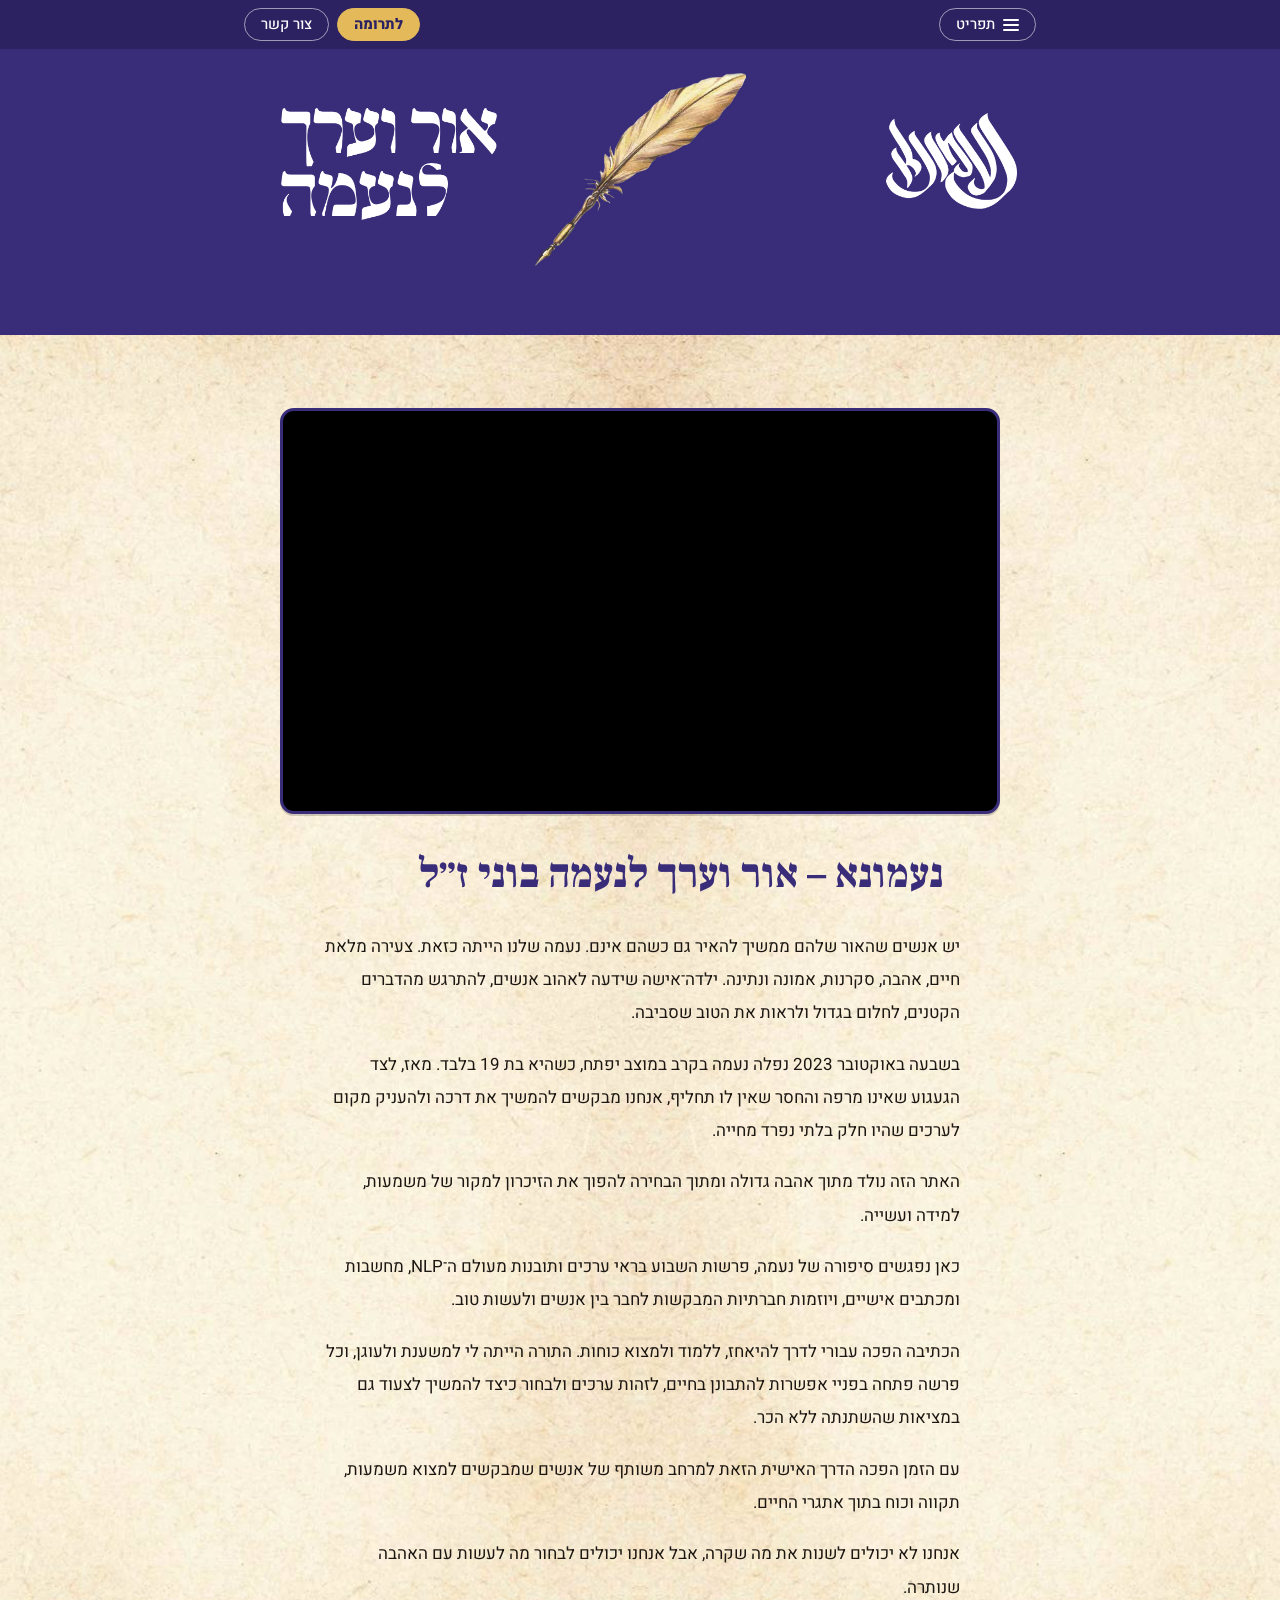
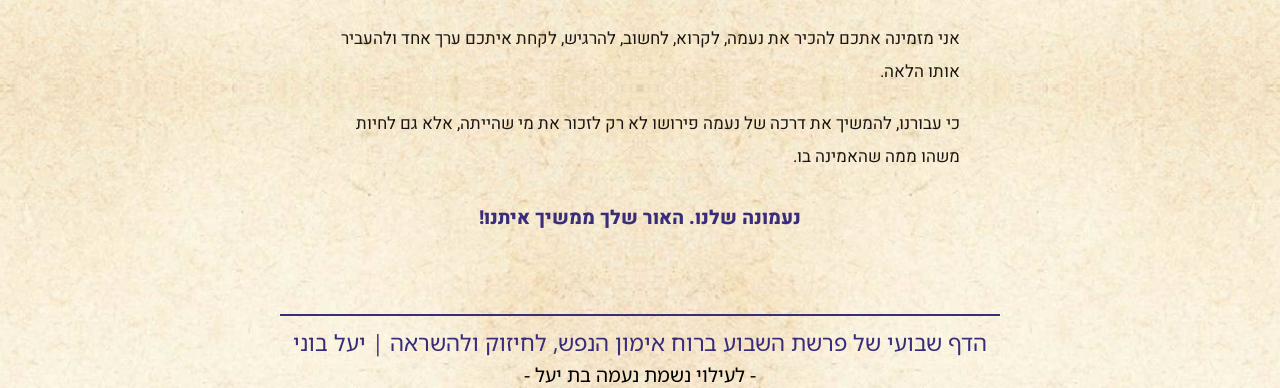
<file: index.html>
<!DOCTYPE html>
<html lang="he" dir="rtl">
<head>
<meta charset="utf-8">
<meta name="color-scheme" content="only light">
<meta name="viewport" content="width=device-width,initial-scale=1,viewport-fit=cover">
<title>אור וערך לנעמה</title>
<meta name="description" content="אור וערך לנעמה – לעילוי נשמת נעמה בת יעל. סיפורה של נעמה, פרשות השבוע בראי ערכים ותובנות מעולם ה-NLP, מכתבים ויוזמות לעשות טוב">
<meta name="theme-color" content="#392D7A">
<meta property="og:title" content="אור וערך לנעמה">
<meta property="og:description" content="דף קישורים שבועי לפרשת השבוע – לעילוי נשמת נעמה בת יעל">
<meta property="og:image" content="assets/og.png">
<link rel="icon" href="assets/favicon.png">
<link rel="preconnect" href="https://script.google.com">
<link rel="preconnect" href="https://drive.google.com">
<link rel="preconnect" href="https://lh3.googleusercontent.com">
<link rel="preconnect" href="https://fonts.googleapis.com">
<link rel="preconnect" href="https://fonts.gstatic.com" crossorigin>
<link href="https://fonts.googleapis.com/css2?family=Heebo:wght@400;700;800&family=Frank+Ruhl+Libre:wght@900&family=Noto+Sans+Hebrew:wght@400&display=swap" rel="stylesheet">
<link rel="stylesheet" href="css/style.css">
</head>
<body>

<div class="topbar" id="topbar">
  <div class="wrap bar">
    <button class="pill menu-btn" id="menu-btn" type="button" aria-expanded="false" aria-controls="menu"><span class="burger" aria-hidden="true"></span>תפריט</button>
    <span class="spacer"></span>
    <a class="pill donate" id="btn-donate" href="#" target="_blank" rel="noopener">לתרומה</a>
    <button class="pill" id="btn-contact" type="button">צור קשר</button>
  </div>
  <nav class="menu" id="menu" aria-label="תפריט ראשי">
    <div class="menu-in"><ul>
      <li><button type="button" data-act="story">סיפור נפילתה של נעמה ז״ל</button></li>
      <li><button type="button" data-act="books">אור וערך לנעמה – פרשות השבוע</button></li>
      <li><button type="button" data-act="news">הרצאות וכתבות – מספרים על נעמה</button></li>
      <li><button type="button" data-act="writes">כותבים לנעמה</button></li>
      <li><button type="button" data-act="gallery">גלריית תמונות</button></li>
      <li><button type="button" data-act="info">מידע על האתר</button></li>
    </ul></div>
  </nav>
</div>

<header class="band">
  <div class="wrap hd">
    <h1 class="sr-only">אור וערך לנעמה</h1>
    <img class="t-title" src="assets/title-header.png" alt="אור וערך לנעמה" width="782" height="407">
    <img class="t-quill" src="assets/quill.png" alt="" width="319" height="293">
    <img class="t-logo" src="assets/logo-white.png" alt="נעמה" width="476" height="348">
  </div>
</header>

<main class="paper">
  <div class="wrap">
    <div class="slides" id="slides" hidden></div>
    <div class="video" id="video" hidden></div>

    <div id="loading" class="loading">טוען…</div>
    <section class="home" id="home" hidden>
      <h2 id="home-title"></h2>
      <div id="home-text"></div>
    </section>

    <footer class="foot">
      <p class="l1" id="foot-1"></p>
      <p class="l2" id="foot-2"></p>
    </footer>
  </div>
</main>

<!-- פרשות (אור וערך לנעמה) -->
<dialog class="modal" id="dlg-books" aria-labelledby="books-head">
  <div class="modal-box">
    <div class="modal-head"><h2 id="books-head">אור וערך לנעמה</h2><button class="close" type="button" data-close aria-label="סגירה">×</button></div>
    <div class="modal-body pad">
      <h2 class="links-heading">אור וערך מפרשת השבוע<br>בשילוב כלים מעולם ה-NLP</h2>
      <div class="books" id="books"></div>
    </div>
  </div>
</dialog>

<!-- מספרים על נעמה: הרצאות וכתבות -->
<dialog class="modal" id="dlg-news" aria-labelledby="news-head">
  <div class="modal-box">
    <div class="modal-head"><h2 id="news-head">מספרים על נעמה</h2><button class="close" type="button" data-close aria-label="סגירה">×</button></div>
    <div class="modal-body pad"><ul class="list newslist" id="news-list"></ul></div>
  </div>
</dialog>

<!-- הודעה קצרה (צור קשר ועוד) -->
<dialog class="modal short" id="dlg-msg" aria-labelledby="msg-title">
  <div class="modal-box">
    <div class="modal-head"><h2 id="msg-title"></h2><button class="close" type="button" data-close aria-label="סגירה">×</button></div>
    <div class="modal-body pad" id="msg-body"></div>
  </div>
</dialog>

<!-- מידע על האתר -->
<dialog class="modal short" id="dlg-info" aria-labelledby="info-head">
  <div class="modal-box">
    <div class="modal-head"><h2 id="info-head">מידע על האתר</h2><button class="close" type="button" data-close aria-label="סגירה">×</button></div>
    <div class="modal-body pad"><div class="info-text" id="info-text"></div></div>
  </div>
</dialog>

<!-- גלריה -->
<dialog class="modal wide" id="dlg-gallery" aria-labelledby="gallery-head">
  <div class="modal-box">
    <div class="modal-head">
      <h2 id="gallery-head">תמונות של נעמה ז״ל</h2>
      <div class="actions"><a class="ext" id="gallery-ext" href="#" target="_blank" rel="noopener">פתיחה בדרייב ↗</a><button class="close" type="button" data-close aria-label="סגירה">×</button></div>
    </div>
    <div class="modal-body gal-body">
      <div id="gallery-view" class="gal" hidden></div>
      <iframe id="gallery-frame" title="גלריית תמונות" hidden></iframe>
    </div>
  </div>
</dialog>

<!-- הגדלת תמונה -->
<dialog class="light" id="dlg-light" aria-label="תצוגת תמונה">
  <img id="light-img" alt="">
  <div class="light-bar">
    <button class="lbtn" id="light-close" type="button" aria-label="סגירה">×</button>
    <span id="light-count" class="lcount"></span>
    <a id="light-ext" class="lext" href="#" target="_blank" rel="noopener">פתיחה בדרייב ↗</a>
  </div>
  <button class="lnav lprev" id="light-prev" type="button" aria-label="הקודמת">›</button>
  <button class="lnav lnext" id="light-next" type="button" aria-label="הבאה">‹</button>
</dialog>

<!-- כותבים לנעמה -->
<dialog class="modal" id="dlg-writes" aria-labelledby="writes-head">
  <div class="modal-box">
    <div class="modal-head"><h2 id="writes-head">כותבים לנעמה</h2><button class="close" type="button" data-close aria-label="סגירה">×</button></div>
    <div class="modal-body pad"><div class="writes">
      <p class="w-msg" id="w-done" role="status" hidden></p>
      <button class="btn-compose" id="btn-compose" type="button">✎ כתבו מכתב לנעמה</button>
      <form class="compose" id="compose" hidden>
        <label for="w-name">השם שלכם</label>
        <input id="w-name" maxlength="80" autocomplete="name">
        <label for="w-text">המכתב</label>
        <textarea id="w-text" rows="7" maxlength="3000" required></textarea>
        <input id="w-hp" class="hp" tabindex="-1" autocomplete="off" aria-hidden="true">
        <p class="w-msg" id="w-msg" role="status" hidden></p>
        <div class="compose-actions"><button class="btn-send" id="w-send" type="submit">שליחה</button><button class="btn-cancel" id="w-cancel" type="button">ביטול</button></div>
      </form>
      <div class="wlist" id="writes-list"></div>
    </div></div>
  </div>
</dialog>

<!-- הסיפור -->
<dialog class="modal" id="dlg-story" aria-labelledby="story-head">
  <div class="modal-box">
    <div class="modal-head"><h2 id="story-head">סיפור נפילתה של נעמה ז״ל</h2><button class="close" type="button" data-close aria-label="סגירה">×</button></div>
    <div class="modal-body pad">
      <article class="story">
        <p class="sub">שומרת נפשי – פרק ראשון · סיפורה של נעמה מפי האם</p>
        <h2>פרק ראשון: השבעה באוקטובר</h2>
        <p>את יום השבעה באוקטובר 2023 לא אוכל לשכוח כל ימי חיי. לכאורה – שמחת תורה. היום השמח ביותר בשנה, יום שכולו שירים, ריקודים ושמחה שאין לה גבול, יום שבו בתי הכנסת מלאים והרחובות חוגגים את סיום מחזור קריאת התורה. אבל את מקומם של צלילי החג תפסו דיווחים מצמררים, כבר מהשעות המוקדמות של הבוקר, על אירועי תופת שאינם ניתנים לעיכול. כעבור שעות אחדות יהפוך היום הזה בעבורי ליום בו המציאות כפי שהכרתי אותה קרסה לתוך עצמה.</p>
        <p>בבוקר שמחת תורה, יום שבת, בשעה שש וארבעים בדיוק, נשמעה אזעקת צבע אדום ובעקבותיה שיגורי טילים בלתי פוסקים לעבר העוטף. במקביל למטח הכבד מהשמיים, החלה חדירה המונית של מחבלים חמושים דרך גדר המערכת, ששטפו בסיסים ויישובים לאורך כל קו הגבול. אנחנו, בביתנו, היינו שקועים מהרגע הראשון בשאלה מה עם נעמה, בתנו, ששהתה באותו היום במוצב &quot;יפתח&quot; שבגבול הדרום.</p>
        <p>הדיווח הראשוני שלה הגיע כשהיא שמרה בשער הקדמי של המוצב. היא כתבה לנו על &quot;גשם סגול&quot; – הכינוי הצה&quot;לי לצבע אדום – והעבירה לנו סרטון קצר שהספיקה לצלם ממה שהתרחש בעמדה באותם רגעים. אני ויואב, אבא של נעמה, התכתבנו איתה ללא הרף בווטסאפ, ניסינו לדלות מידע, להבין דרכה מה קורה, אבל התמונה הייתה מקוטעת ומטושטשת. הבטנו בסרטון ולא לגמרי הבנו את חומרת המצב; לא הצלחנו לקשור בין מה שנעמה מתארת לנו לבין המתרחש באמת בדרום. גם יובל, אחיה הבכור של נעמה שגדול ממנה בשנה וחצי, ויאיר, האח הצעיר של נעמה שהיה בן 15 וחצי ביום הזה, היו איתנו בבית ולא יכולנו להסתיר מהם כמובן את מה שקורה.</p>
        <p>באותה העת לא הבנו עד כמה האירוע רחב בהמשך נגלה שכמה רגעים לאחר הדיווח על ה&quot;גשם הסגול&quot;, מחבלים החלו להגיע ממש אל שער הבסיס, ומספר חיילים מהבסיס שהבינו שנעמה שומרת לבד הגיעו לסייע לה. התפתח שם קרב יריות ארוך בין הצדדים. נעמה כתבה לנו על אחד מחבריה, עידו הרוש, חפ&quot;ק מג&quot;ד שהיה במוצב בא לעזור לה: &quot;מזל שהרוש כאן, אחרת היינו קופסת שימורים&quot;, היא דיווחה שהרוש הצליח להרוג חמישה מחבלים למרות שהוא פצוע בראשו. ניסינו להעביר לנעמה מסרים על חובת ההיצמדות להוראות בשטח, ובשלב מסוים נותק הקשר והמענה פסק. למרות זאת, אמונה עמוקה וביטחון בפעולות שוודאי נעשו בשטח כדי לשמור על החיילים ליוו אותנו עד שעות הערב, בעוד ההלם מעוצמת הפעולה והמידע שזרם החלו להכות בנו רק בהדרגה.</p>
        <p>זה מוזר, אבל אני לא זוכרת את האמונה שלי נחלשת בשום שלב במהלך היום הזה. בבית שררה שתיקה רועמת לאורך שעות ארוכות בה ניסיתי להרגיע את עצמי. לא אכלנו ולא דיברנו, כל אחד תפס פינה ומצא את כל הסיבות שבעולם להצדיק את השקט ולהרגיע את האחרים. הייתי באמונה שלמה שהיא בחמ&quot;ל, שלקחו לה את הפלאפון כדי שלא תצלם ותתעד, והנחתי שהצליחו לנטרל את המחבלים ושכמו ששאר החיילים לא יצרו קשר עם הבית, כך גם נעמה שלנו. ישבתי מול הטלוויזיה וראיתי את הכניסה המטורפת ליישובי העוטף, אבל לא האמנתי, ואולי לא רציתי להאמין, שכניסה דומה התקיימה גם אל בסיסי צה&quot;ל. השכל לא יכול היה לעכל מצב כזה, בהיקף נרחב ובו-זמנית בכל כך הרבה מוקדים. נאחזנו בכל קלישאה ותקווה, וכשהחלו לזרום טלפונים ששאלו אם היא יצרה קשר, עניתי שלא מבלי לשדר לחץ. גם כשהתחלתי לקרוא תהילים והתקשרתי לקו החם של הצבא ונאמר לי שאין מידע על מוצב יפתח, התחושה המוזרה שעלתה בי לא הבהילה אותי; נותרתי בהמתנה דרוכה, מאמינה בכל לבי בכוחו של הצבא להגן על החיילים ולהתמודד עם הרע מכל.</p>
        <p>סביב השעה שש בערב יואב קפץ מהספה והראה לי שכתבו באחד האתרים שהייתה חדירה למוצב יפתח. הוא אמר לי בבהלה שהוא לא רגוע בכלל. זה הפתיע אותי – ראשית כי זה מידע שנכתב ברשת ולא דווח לצבא, ושנית – בגלל אופן התגובה שלו. יואב הוא הכוח המרגיע בדרך כלל, וכשהוא לחוץ - זה אומר משהו לא טוב. חשבתי מה ניתן לעשות והחלטנו לחייג לקווים חמים בבתי חולים בדרום כדי להבין אם היא נפצעה.</p>
        <p>ההמתנה בקווים של סורוקה וברזילאי הייתה ארוכה מאוד. לא ויתרנו והמתנו לטלפנית בדריכות. בשלב כלשהו הטלפנית ענתה ואמרה לנו שנעמה נקלטה בבית חולים ברזילאי בשעה 18:00 בערב. יואב ויובל נשמו לרווחה ורצו לשתף אותי. ההודעה נשמעה לי מרגיעה. חשבתי שאם היא הייתה מעורבת בהיתקלות בבוקר והגיעה לבית החולים רק בערב, אולי היא פצועה קל או שזה היה רק התקף חרדה. החזקתי את עצמי במחשבה שהיא בידיים של רופאים מנוסים , הנחתי שאם היה קורה דבר נורא היינו יודעים קודם. לא לקחתי בחשבון שאת הכמות העצומה של הפצועים באותו יום ולא ידעתי שלא הצליחו לפנות את החיילים בזמן ולא הצליחו לטפל בהם תוך כדי המתקפה הנוראית.</p>
        <p>בהמשך, דקות לאחר שקיבלנו את ההודעה שנעמה נקלטה בשש בערב בבית חולים גילינו שהיא הייתה בבית החולים גם לפי איכון של הפלאפון שלה, שנעשה על ידי אושרת, חברתה הטובה, באמצעות &quot;find me&quot;. האיכון הראה שהיא הייתה בבית החולים כבר מהשעה 16:20. כאן התחיל לנקר בי הספק; לא הצלחתי למצוא הסבר לפער השעות בין הדיווח הרשמי לאיכון. החשש הגדול היה שאין הלימה ואולי היא נכחה בבית החולים הרבה לפני שניגשו אליה.</p>
        <p>התלבטנו איך לפעול . קיבלנו את הטלפון של מנהל בית החולים ברזילאי. התקשרתי ולהפתעתי הוא ענה. בשיחה הקצרה איתו הבנתי שבית החולים עמוס בנפגעים מהנובה ובחיילים. &quot;בית החולים מלא, יש כאן בערך 300 חיילים, לא יהיה לך פשוט למצוא את הבת שלך, חוץ מזה יש צבע אדום והדרך עלולה להיות מסוכנת&quot;, כך אמר לי. יואב ברקע אמר בעקשנות: &quot;אנחנו נוסעים!&quot;. ביקשתי מהמנהל מידע על מצבה, הוא הבטיח לשלוח מישהי לבדוק ולעדכן אך בהמשך לא ענה. ניסיתי לחייג לאחות וגם ממנה לא הצלחתי לקבל מידע שישפוך אור על התעלומה.</p>
        <p>שקלתי אם להישאר בבית ולשלוח את יואב לבד, או לצרף אליו מישהו חמוש כי הדרך מסוכנת. בסוף החלטתי לנסוע איתו. בבית נשארו יאיר הצעיר ויובל הבוגר ממנה בשנה וחצי. יובל רצה לנסוע איתנו אך ביקשנו שיישאר כדי שיאיר לא יהיה לבד. אין לי מושג מה הכווין אותי, אבל ההחלטה הזו התבררה בהמשך כחשובה מאוד.</p>
        <p>יצאנו לדרך במוצאי שבת, חושך שרר בחוץ. היו אלה שעתיים וארבעים דקות של נסיעה איומה בדריכות הולכת גוברת. היינו חדורי מטרה – להגיע לנעמה. במהלך הנסיעה קיבלתי טלפון מיאיר. עניתי והוא אמר שלוש מילים שלא אשכח – &quot;אמא, נעמה נפטרה?&quot;</p>
        <p>שאלתי אותו למה הוא אומר את זה, והוא סיפר שהגיעו הביתה שלושה קצינים. התברר שהם פגשו את יובל במעלית, הוא ראה אותם והבין מיד. הם דיברו עם יובל במרפסת, יאיר צותת והבין משפת הגוף של יובל שקרה משהו קשה.</p>
        <p>היינו לכודים במכונית באמצע כביש 6, עצרנו בצד במקום ללא שוליים. יואב הכה בחוזקה בהגה באופן שביטא את כל הלחץ שלו וחתך את השקט במפתיע. הוא חיפש מקום לפרסה ודהר חזרה הביתה. התחלתי לבכות בקול ודמעות חנקו אותי. טלפון נכנס ממפקחת בית הספר, ואמרתי ליואב: &quot;אם המפקחת מתקשרת זה לא טוב&quot;. שאלתי אותה בתמימות &quot;איך את יודעת?&quot;</p>
        <p>אני התכוונתי לכך שאנו חוזרים הביתה אבל היא ענתה על משהו אחר. היא סיפרה שהמידע רץ בקבוצות המנהלים, ולכן כבר הייתה מעודכנת במה שאני עוד לא ידעתי ולא הייתי מסוגלת לעכל.</p>
        <p>בחשש גדול נכנסנו למבואת הבניין. שקט כבד עטף אותנו – דממה כזו שנצרבת בזיכרון. אני זוכרת איך החזקנו ידיים חזק כל כך, כאילו רק המגע הזה הצליח להחזיק אותנו על הרגליים. כאילו הלב כבר ידע את מה שהשכל עוד סירב להבין.</p>
        <p>באופן שתואם לטראומה, איני זוכרת דבר מרגעי ההודעה, לא את נוסח ההודעה ולא את התגובה המיידית שלי. דקות ספורות אחרי שההודעה נמסרה הבית התמלא באנשים.</p>
        <p>זה היה הרגע הדרמטי בחיי, הרגע שבו הכל השתנה. עברתי ממצב של אמונה שלמה למצב של חוסר אמונה מוחלט. לא הבנתי איך נפלנו בסטטיסטיקה, אמרתי לעצמי שוב ושוב: &quot;הבת שלי לא לוחמת, היא בכלל לא יודעת לירות בנשק, היא כל כך חששה לשמור בלילה לבדה&quot;. הרגשתי כובד פיזי ממש ובלבול בלתי מוכר. הבת שלי, שציפיתי לה כל כך הרבה שנים וגידלתי בסקרנות ואהבה, איננה. זה לא נתפס. צצו מיד מחשבות על העתיד הקרוב – מה עכשיו? איך נסתדר? הכל היה לוט בערפל. הרגשתי באפס שליטה אבל האדרנלין שטף אותי – כאילו הגוף הבין שמשהו קורס והנפש עוד לא הדביקה את הפער. תפקדתי, דיברתי, שאלתי, אבל הכל כמו התרחש מאחורי זכוכית מעורפלת ושבורה.</p>
        <p>ברגע אחד הפכתי לאם שכולה. הכרתי אמהות שכולות בעבר, אבל כעת הבנתי שמעולם לא ידעתי באמת מה הן עוברות. לא הכרתי את הכאב החד ואת הסימפטומים שמכים בגוף ונפש בעקביות, בגלים חסרי רחמים. המילים, שהיו תמיד כלי עבורי, נשמטו ממני. החוויה הסומטית הייתה עוצמתית וכל מה שלא הצלחתי לומר צעק מהגוף. נעמה הייתה עבורי מתנה מתמשכת של שמחה ואור, והמחשבה שנצטרך לשאת לעולם את הכאב על מותה הפכה לי את הבטן.</p>
        <p>ללא כלים, ניסיתי לאסוף את עצמי. בתוך ימי השבעה שאלתי את עצמי מה אני יכולה לקרוא שיעזור לי להבין. פניתי לרשת ומצאתי ספרים על שכול ואובדן. הייתה בי סקרנות להבין את הטראומה. הבנתי שכל מה שידעתי על שכול לא תקף. זה ערער אותי. במבט לאחור איני מבינה מה חיפשתי שם; אולי החיפוש עצמו היה סוג של הצלה, ניסיון לאחוז במשהו במציאות שקרסה. היום בדיעבד אני יודעת: לא הצלחנו להבין את גודל האסון בזמן אמת. משהו בתודעה התגונן וסרב להאמין. הדבר היחיד שהבנתי בזמן אמת הוא תחושת החלל והריק. הכל התנהל סביבי בלעדיי, ואני צפיתי מהצד. נחשפתי למילים מנחמות שנשמעו כקלישאות ריקות, הרגשתי כעולה חדשה שלא מבינה את השפה.</p>
        <p>איני יודעת למה בחרתי לכתוב. זה לא היה מחושב. פשוט התיישבתי מול הדף ונתתי למילים לצאת כדי לשרוד, אולי כדי להבין, אולי למען אמהות אחרות. אולי כתבתי למען נעמונה שלי, ילדת הקסם, שעד לא מזמן הייתה יושבת מולי ומתעדת את מחשבותיה. החדר שלה הפך למוזיאון שקט עם אלבומים ערוכים ומחברות עבות בכתב צפוף שבהן כתבה שירים, רשמים וחלומות לעתיד שכנראה כבר לא יגיע. נעמה אמרה לי לא פעם ש&quot;כתיבה זה מרפא&quot;, ושכשהיא מרגישה שזה נכון היא פשוט כותבת. היא תיעדה את עולמה ואני התחלתי לנסות לתעד את היעדרה, לכתוב כאילו המילים יחזירו משהו מנשמתה.</p>
        <p>התחלתי לכתוב לעצמי, מתוך העולם שלי – עולם האימון והחוסן – אך גם מעולמם של בני המשפחה והדמויות שבהן נעמה נגעה. התחלתי לכתוב מתוך הכאב החד שבבטן כשהמלחמה עוד הייתה בעיצומה, כשחטופים רבים היו בעומק האויב ותחושת חוסר האונים חילחלה לכל מקום. לא הייתה לי אסטרטגיה ברורה, רק כאב אינסופי, ורוח מלחמה שמנשבת בכול. ובתוך כל זה, התחלתי לנסות למצוא מילים.</p>
        <h3>סוכות האחרון שלנו</h3>
        <p>חג סוכות תמיד היה עבורנו חג מיוחד ונפלא. בעבור יואב והילדים, ההיערכות הייתה חלק משמעותי מהשמחה: הקמת הסוכה במוצאי כיפור, הוצאת הקישוטים מהמחסן ורכישת ארבעת המינים. בעבורי, הקרבה למסורת ייצגה אמת פנימית וחיבור לאמונה, במיוחד למצוות שבין אדם לחברו. נהגתי לומר שיש לי &quot;נשמה יהודית&quot;, אהבה עמוקה לסיפור המקראי ולערכי פרשת השבוע.</p>
        <p>נושא קיום המצוות נעשה אצלנו מתוך &quot;עשייה בשמחה&quot;. זו הייתה תרבות פרטית שעיצבנו לאורך השנים, כמו הקידוש בערב שבת סביב שולחן מלא מטעמים שכל ילדינו אהבו. שם, בין ברכת המוציא לשיחות על אירועי השבוע, התקיים ה-ביחד שלנו – על הצחוק, ההומור ואפילו רגעי הכעס שבו.</p>
        <p>בניית הסוכה לקראת החג הייתה ביוזמה וביצוע של יואב. זו הייתה מצווה שנולדה מתוך חוויות ילדותו. בכל שנה הוא הקפיד לשכלל את הסוכה, לרכוש תאורה מתאימה, מחצלת וקישוטים חדשים. אכלנו ואירחנו בה מדי שנה בערב החג, וישבנו בה יחד בימי חול המועד.</p>
        <p>בשנת 2023, לראשונה, לא הקמנו סוכה. סמוך למקום הקבוע שלה החל להיבנות בניין גבוה; אתר הבנייה מילא את האוויר באבק ואת הקרקע במסמרים ושברי אבנים. יואב החליט שלא נבנה סוכה השנה, וההחלטה הייתה מובנת לי. במקום זאת, ערכנו את ארוחת החג בבית וחגגנו את יום הולדתה ה-19 של נעמה שלנו שחל ב29ב28 בספטמבר, ונפל על ערב חג ראשון של סוכות. פעם ב-19 שנה מתאחדים התאריכים העברי והלועזי, וזה קרה בדיוק ביום הזה.</p>
        <p>יום ההולדת החל ביום חמישי, ערב החג. לפנות ערב הגיע רועי בן זוגה של נעמה וזר פרחים בידיו, ומאוחר יותר הגיעו חברותיה מהתיכון, יעל ואושרת, עם עוגת שוקולד ופרחים גם הן. עזרתי לנעמה להתארגן, נתתי לה ג&#x27;ינס חדש, ג&#x27;קט חום שמעולם לא לבשתי ונעליים שלי שאהבה. עמדנו ליד הדלת והתחבקנו חיבוק חם. היא נסעה עם הבנות למסעדה בקיסריה. לאחר מותה חזרתי אל התמונות שצולמו בערב הזהן, היא נראתה בהן זוהרת ומחויכת על רקע הים שכל כך אהבה.</p>
        <p>שכבנו לישון לאחר ארוחת החג, ובשעה שתיים בלילה נקטעה שנתנו כשאשר יובל העיר את יואב בבהלה: &quot;נעמה עשתה תאונה&quot;. רכב ישן התנגש בה בכביש 6 ונמלט מהזירה. נעמה חזרה הביתה מבוהלת מאוד, ולא הצלחתי להרגיעה. החברות שהיו איתה סיפרו שהתעכבו בתחנת דלק סמוכה כדי לנסות לאסוף אותה, לתת לה רגע להתאפס לפני שתנהג בחזרה. לקח לה זמן להגיע. כשהיא נכנסה הביתה ראיתי שהגוף שלה עדיין דרוך, מלא אדרנלין. היא התקשתה ללכת לישון, הלכה וחזרה בבית, נסערת מאוד. זאת לא הייתה תאונה רגילה שבה עוצרים בצד ומחליפים פרטים. זו הייתה תאונת פגע-וברח, והתחושה הייתה שאין עם מי לדבר על מה שקרה ועל הנזק שנעשה. בתוך הבלבול וההלם כבר ניכרה בה גם תחושת אחריות, כאילו עליה מוטל לסדר, להסביר, לדאוג שהכול יטופל. הסברתי לה שהנזק לרכב לא חשוב, העיקר שהיא בריאה, אבל הלב שלי לא היה שקט. מעולם לא ראיתי אותה חסרת מנוחה כל כך.</p>
        <p>למחרת, ביום שישי – יום הולדתה הלועזי – נעמה ויואב נסעו למשטרה להגיש תלונה. הבירוקרטיה הכבידה עליה והיא הייתה לחוצה, אבל הם הספיקו לסיים הכל לפני כניסת החג. כמתנה ליום ההולדת ביקשה נעמה הפעם עיסוי וכסף מזומן, במקום תכשיט הזהב שהייתה רגילה לקבל. &quot;אמא, גם ככה קנית לי לגיוס טבעת ועגילים,&quot; אמרה. כשחזרה מהעיסוי שתיאמתי בעבורה, מצאתי אותה בוכה במטבח; חברתה תמר חלתה בקורונה ולא יכלה להצטרף אליה להופעה של אביתר בנאי.כפי שתיכננו מראש והיה עליה להחליט עם מי תיסע להופעה.</p>
        <p>באותו ערב הכנתי לה ארוחת שבת חגיגית, עם שולחן ערוך ופרחים. זו הייתה הארוחה האחרונה שלנו יחד. נעמה התלבטה אם לנסוע להופעה, היא הציע לאביה להצטרף אליה כפי שנהגו יחד לצאת להופעות וטיולים אבל זה פחות התאים לו בערב החג, ולבסוף החליטה לנסוע עם בן זוגה שנסע איתה כדי לבלות אבל לא רצה במיוחד להיות בהופעה שבחרה עבורה ועבור תמר. זוגה. היא חזרה נרגשת ומאושרת, סיפרה שישבה קרוב לבמה ונהנתה מכל רגע. בשבת הגיעה חברתה הטובה גאיה עם בלונים ועוגה. צחקנו, צילמנו וחגגנו, ולאחר מכן נעמה התחילה לארוז בשקט את התיק לקראת חזרה לצבא.</p>
        <p>ביום ראשון, האחד באוקטובר, היא נסעה. זו הייתה הפעם האחרונה שראיתי אותה.</p>
        <p>במהלך ימי חול המועד נשארתי בבית. שכבתי על הספה, נרדמתי והתעוררתי לסירוגין, חשה אי-נוחות פיזית בעורף ובקרקפת, כאילו משהו בער בי מבפנים. אמרתי לאחותי מיכל שחג הסוכות הזה קשה לי. לא ידעתי להסביר למה, רק הרגשתי מועקה ובדידות.</p>
        <p>בדיעבד, הבנתי שהדאגה האינטואיטיבית שלי כאם ליוותה אותי תמיד בכל הנוגע לנעמה. מאז שהייתה קטנה והתעלפה מחום, דרך האבחון בהפרעת קשב – אני הייתי זו שאמונה על ארגון עולמה, על הכביסה, על עידוד בלתי פוסק. בשנים האחרונות היא הייתה בשיאה, חזקה ובוגרת, מנהלת את קשייה בעצמה. היא הצטיינה ביכולת חברתית מופלאה וראתה את הטוב בכל אדם.</p>
        <p>במהלך השבעה שאלו אותי אם הרגשתי שמשהו עומד לקרות. עניתי שכן. חוסר השקט ההוא היה הקדימון לחג השני, בו קרה הנורא מכל.</p>
        <p>מאז, לא הקמנו סוכה. לגעת שוב במסורת שהייתה לב השמחה שלנו, זה כמו לגעת בידיים חשופות בכאב החד. הסוכה חסרה לי, אבל קשה לי לדמיין את עצמי יושבת בה כשהכיסא של נעמה ריק, בדיוק כפי שקשה לי לשבת מול שולחן השבת בלעדיה.</p>
        <p>אולי יום אחד אצליח לעבור דרך החומה הזו, להתעקש ולבחור שוב במסורת שכל כך אהבנו בחיים. אני עוד לא יודעת. כרגע, כל חלקי הסוכה – הקישוטים שאהבנו, הבדים, האורות – ספונים במחסן בחשיכה. הם ממתינים שם למוצאי כיפור אחר, לזמן שבו משהו בתוכנו יסכים להתעורר ולהיבנות מחדש.</p>
        <p>מאז שעברנו דירה יואב הניח את חלקי הסוכה בחניה הפרטית שלנו. הם מונחים שם בחלק האחורי, מסודרים, מחכים לזמנם. בכל בוקר כשאני יורדת לרכב אני רואה אותם ושואלת את עצמי מה הסיבה שאנחנו ממשיכים לשמור אותם. אני לא יודעת אם אי פעם נקים שוב סוכה. החלקים האלה מזכירים לי את החג ההוא, את היום ההוא, ואת הכאב שנכרך בו. המראה הקבוע שלהם מכביד עליי; הוא מציב מולי זיכרון שאני לא תמיד מוכנה לפגוש.</p>
        <p>לפעמים אני חושבת שצריך להיפרד מהם, למסור למישהו שיזדקק להם, לסגור מעגל. ובכל זאת אנחנו משאירים אותם. אולי מתוך מחשבה שיום אחד יימצא בנו הכוח להקים שוב סוכה כפי שאהבנו כל כך. לפעמים אני חושבת על אנשים שומרי מסורת, דתיים, אצלם אין שאלה אם להקים סוכה או אם לשבת לשולחן שבת. המצווה עומדת במקומה, גם כשקשה, גם כשכואב. אצלנו זה לא היה מובן מאליו, זה פשוט לא הסתדר. אולי משום שאיננו חיים בתוך מסגרת מחייבת של מצווה, נותר מקום לשאלה, להססנות, לוויכוח הפנימי. וחלקי הסוכה שבחניה עומדים בדיוק שם, בין הרצון להמשיך לבין הקושי להמשיך, בין הזיכרון המר לבין האפשרות לשוב ולבנותה.</p>
      </article>
    </div>
  </div>
</dialog>

<!-- צפייה שקופה בקבצי דרייב -->
<dialog class="modal wide" id="dlg-viewer" aria-labelledby="viewer-title">
  <div class="modal-box">
    <div class="modal-head">
      <h2 id="viewer-title"></h2>
      <div class="actions"><a class="ext" id="viewer-ext" href="#" target="_blank" rel="noopener">פתיחה בחלון נפרד ↗</a><button class="close" type="button" data-close aria-label="סגירה">×</button></div>
    </div>
    <div class="modal-body"><iframe id="viewer-frame" title="תוכן"></iframe></div>
  </div>
</dialog>

<script src="js/drive.js"></script>
<script src="js/defaults.js"></script>
<script src="js/config.js"></script>
<script src="js/main.js"></script>
</body>
</html>
</file>
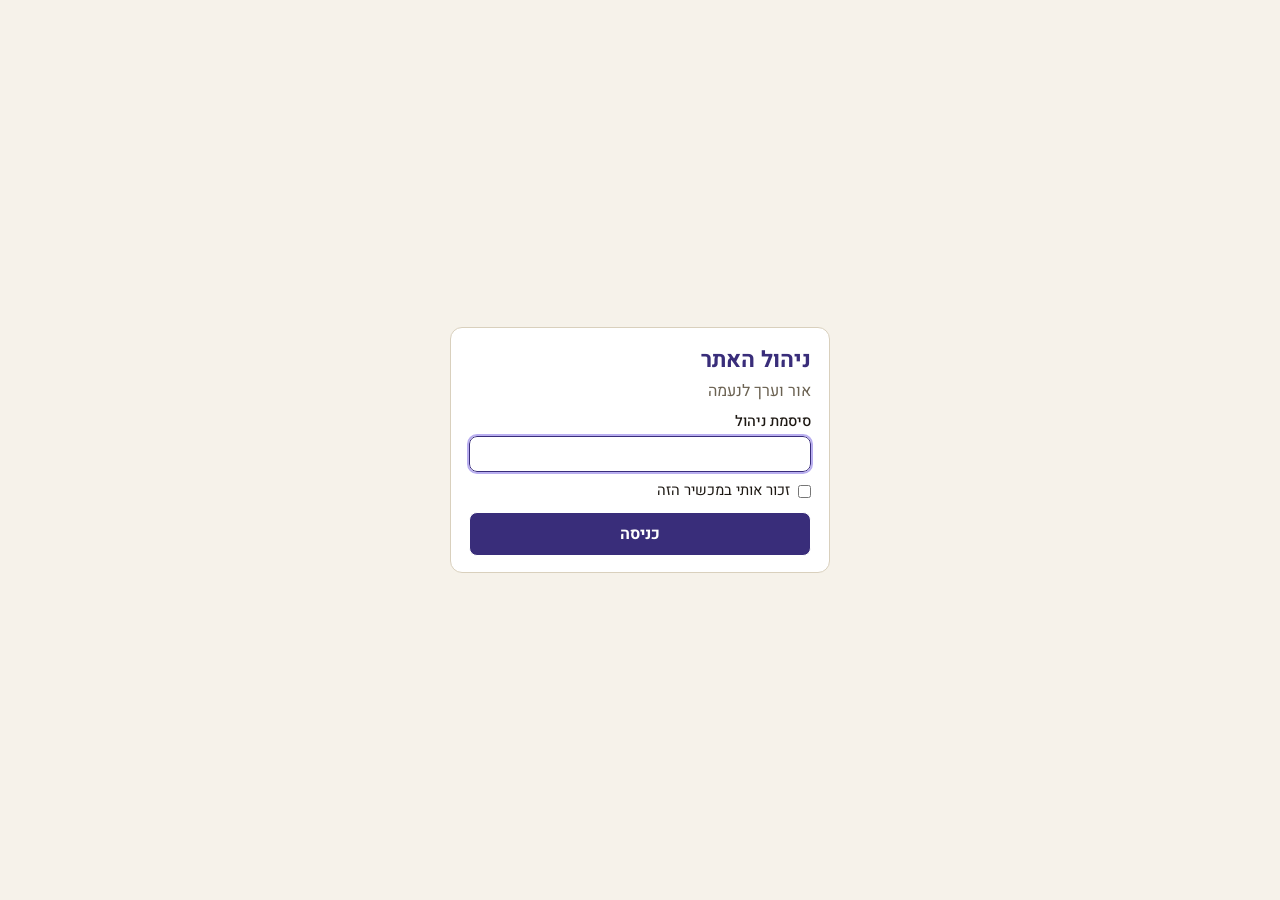
<file: admin.html>
<!DOCTYPE html>
<html lang="he" dir="rtl">
<head>
<meta charset="utf-8">
<meta name="color-scheme" content="only light">
<meta name="viewport" content="width=device-width,initial-scale=1">
<meta name="robots" content="noindex,nofollow">
<title>ניהול האתר – אור וערך לנעמה</title>
<link rel="icon" href="assets/favicon.png">
<link href="https://fonts.googleapis.com/css2?family=Heebo:wght@400;500;700&display=swap" rel="stylesheet">
<link rel="stylesheet" href="css/admin.css">
</head>
<body>

<!-- התחברות -->
<section id="login" class="login">
  <form id="login-form" class="card" autocomplete="on">
    <h1>ניהול האתר</h1>
    <p class="hint">אור וערך לנעמה</p>
    <label>סיסמת ניהול
      <input id="pw" type="password" autocomplete="current-password" required autofocus>
    </label>
    <label class="check"><input id="remember" type="checkbox"> זכור אותי במכשיר הזה</label>
    <p class="note err" id="login-msg" hidden role="alert"></p>
    <button class="btn primary solid" id="login-btn" type="submit">כניסה</button>
  </form>
</section>

<!-- אפליקציה -->
<div id="app" hidden>
<header class="bar">
  <div class="bar-in">
    <h1>ניהול האתר</h1>
    <span class="chip" id="chip">נטען…</span>
    <span class="spacer"></span>
    <button class="btn ghost" id="btn-logout" type="button">יציאה</button>
    <button class="btn ghost" id="btn-download" type="button">הורדת גיבוי</button>
    <button class="btn primary" id="btn-save" type="button">שמירה</button>
  </div>
</header>

<main class="main">
  <p class="note" id="msg" role="status" hidden></p>

  <section class="card" id="sec-general">
    <h2>תוכן כללי</h2>
    <div class="grid2">
      <fieldset>
        <legend>גלריית תמונות</legend>
        <label>כותרת<input data-bind="gallery.title"></label>
        <label>כותרת משנה<input data-bind="gallery.subtitle"></label>
        <label>קישור לתיקיית Google Drive <small>(לשימוש כשאין גלריה נגללת; חייבת להיות משותפת)</small>
          <input data-bind="gallery.url" data-url dir="ltr" placeholder="https://drive.google.com/drive/folders/…"></label>
        <label>כתובת גלריה חלופית <small>(ריק = הגלריה הנגללת מהשרת של האתר, כולל תיקיות משנה)</small>
          <input data-bind="gallery.feed" data-feed dir="ltr" placeholder="https://script.google.com/macros/s/…/exec"></label>
      </fieldset>
      <fieldset>
        <legend>סיפור הנפילה</legend>
        <label>כותרת<input data-bind="story.title"></label>
        <label>כותרת משנה<input data-bind="story.subtitle"></label>
        <label>קישור למסמך Drive <small>(אופציונלי. ריק = מוצג הסיפור המובנה באתר)</small>
          <input data-bind="story.url" data-url dir="ltr" placeholder="https://docs.google.com/document/d/…"></label>
      </fieldset>
    </div>
    <fieldset>
      <legend>עמוד הבית – טקסט פתיחה</legend>
      <label>כותרת<input data-bind="home.title"></label>
      <label>טקסט <small>(שורה ריקה = פסקה חדשה. הפסקה האחרונה מודגשת)</small><textarea rows="14" data-bind="home.text"></textarea></label>
    </fieldset>
    <div class="grid2">
      <fieldset>
        <legend>כפתור "לתרומה"</legend>
        <label>קישור לתרומה <small>(ריק = יוצג "יתווסף בקרוב")</small>
          <input data-bind="donate.url" dir="ltr" placeholder="https://…"></label>
      </fieldset>
      <fieldset>
        <legend>כפתור "צור קשר"</legend>
        <label>כתובת שאליה נשלחות הודעות "צור קשר"<input data-bind="contact.email" dir="ltr" placeholder="name@example.com"></label>
      </fieldset>
    </div>
    <fieldset>
      <legend>סרטון YouTube בראש הדף</legend>
      <label>קישור לסרטון <small>(כל קישור יוטיוב רגיל. ריק = בלי סרטון)</small>
        <input data-bind="video.url" data-yt dir="ltr" placeholder="https://youtu.be/…"></label>
    </fieldset>
    <fieldset>
      <legend>כפתור "מידע על האתר"</legend>
      <label>כותרת החלון<input data-bind="info.title"></label>
      <label>טקסט <small>(שורה ריקה = פסקה חדשה)</small><textarea rows="6" data-bind="info.text"></textarea></label>
    </fieldset>
    <fieldset>
      <legend>שורות תחתית הדף</legend>
      <label>שורה 1<input data-bind="footer.line1"></label>
      <label>שורה 2<input data-bind="footer.line2"></label>
    </fieldset>
  </section>

  <section class="card" id="sec-writes">
    <h2>כותבים לנעמה – מכתבים</h2>
    <label>כותרת החלון<input data-bind="writes.title"></label>
    <p class="hint">המכתבים מנוהלים כאן מיד מול השרת, בלי קשר ללחיצה על "שמירה" למעלה.</p>
    <label class="check"><input id="l-auto" type="checkbox"> פרסום אוטומטי של מכתבים חדשים (בלי אישור שלי)</label>
    <p class="note err" id="l-msg" hidden role="alert"></p>
    <div id="letters-box"></div>
    <p><button class="btn" id="btn-add-letter" type="button">+ הוספת מכתב</button></p>
  </section>

  <section class="card" id="sec-news">
    <h2>מספרים על נעמה</h2>
    <div class="grid2">
      <label>כותרת החלון<input data-bind="news.title"></label>
      <label>כותרת משנה (לא בשימוש)<input data-bind="news.subtitle"></label>
    </div>
    <div id="news-items" class="items"></div>
    <p><button class="btn" id="btn-add-news" type="button">+ הוספת כתבה</button></p>
  </section>

  <div id="books"></div>
  <p><button class="btn" id="btn-add-book" type="button">+ הוספת ספר / קבוצה</button></p>
</main>
</div>

<script src="js/drive.js"></script>
<script src="js/defaults.js"></script>
<script src="js/config.js"></script>
<script src="js/admin.js"></script>
</body>
</html>
</file>
<file: css/style.css>
:root{
  color-scheme:only light;
  --purple:#392D7A;
  --purple-dark:#2c2262;
  --purple-soft:#775991;
  --paper:#efe0c3;
  --ink:#000;
}
*{box-sizing:border-box}
html{-webkit-text-size-adjust:100%}
body{
  margin:0;color:var(--ink);background:var(--paper);
  font-family:"Heebo",system-ui,-apple-system,"Segoe UI",Arial,sans-serif;
  line-height:1.4;
}
body:has(dialog[open]){overflow:hidden}
button{font:inherit;color:inherit;cursor:pointer}
img{max-width:100%}
.sr-only{position:absolute;width:1px;height:1px;overflow:hidden;clip:rect(0 0 0 0);white-space:nowrap}

/* every .wrap is a "page" 595.5pt wide, scaled: 1pt = --u */
.wrap{max-width:820px;margin-inline:auto;container-type:inline-size;position:relative;--u:calc(100cqw / 595.5)}

/* ---------- top bar + menu ---------- */
.topbar{position:sticky;top:0;z-index:60;background:var(--purple-dark)}
.topbar .bar{display:flex;align-items:center;gap:8px;padding:8px 14px}
.spacer{flex:1}
.pill{
  display:inline-flex;align-items:center;gap:8px;white-space:nowrap;text-decoration:none;
  background:transparent;color:#fff;border:1px solid rgba(255,255,255,.55);border-radius:999px;
  padding:6px 16px;font-size:.92rem;font-weight:500;line-height:1.3;transition:background .2s,border-color .2s;
}
.pill:hover,.pill:focus-visible{background:rgba(255,255,255,.14);border-color:#fff;outline:none}
.pill.donate{background:#e3b95a;border-color:#e3b95a;color:#2c2262;font-weight:800}
.pill.donate:hover,.pill.donate:focus-visible{background:#f0c96d;border-color:#f0c96d}
.menu-btn[aria-expanded="true"]{background:rgba(255,255,255,.16);border-color:#fff}
.burger,.burger::before,.burger::after{display:block;width:16px;height:2px;background:currentColor;border-radius:2px;transition:transform .25s,opacity .25s}
.burger{position:relative}
.burger::before,.burger::after{content:"";position:absolute;inset-inline-start:0}
.burger::before{top:-5px}.burger::after{top:5px}
.menu-btn[aria-expanded="true"] .burger{background:transparent}
.menu-btn[aria-expanded="true"] .burger::before{transform:translateY(5px) rotate(45deg)}
.menu-btn[aria-expanded="true"] .burger::after{transform:translateY(-5px) rotate(-45deg)}
.menu{position:absolute;top:100%;inset-inline:0;display:grid;grid-template-rows:0fr;visibility:hidden;
  transition:grid-template-rows .3s ease,visibility 0s .3s;background:var(--purple-dark);box-shadow:0 14px 24px rgba(20,12,50,.35)}
.menu.open{grid-template-rows:1fr;visibility:visible;transition:grid-template-rows .3s ease,visibility 0s}
.menu-in{overflow:hidden;min-height:0}
.menu ul{list-style:none;margin:0 auto;padding:4px 0 10px;max-width:820px}
.menu li+li{border-top:1px solid rgba(255,255,255,.12)}
.menu button{all:unset;box-sizing:border-box;display:flex;align-items:center;justify-content:space-between;width:100%;
  padding:15px 18px;color:#fff;font-size:1.05rem;font-weight:500;cursor:pointer}
.menu button::after{content:"\2039";opacity:.6;font-size:1.3rem}
.menu button:hover,.menu button:focus-visible{background:rgba(255,255,255,.1)}
.menu button:focus-visible{outline:2px solid #fff;outline-offset:-2px}

/* ---------- header band ---------- */
.band{background:var(--purple);position:relative;z-index:3}
.hd{height:calc(133 * var(--u))}
.hd img{position:absolute;display:block;height:auto}
.hd .t-title{left:calc(37.2 * var(--u));top:calc(42.6 * var(--u));width:calc(156.4 * var(--u))}
.hd .t-logo{left:calc(476.4 * var(--u));top:calc(46.4 * var(--u));width:calc(95.2 * var(--u))}
.hd .t-quill{left:calc(221.3 * var(--u));top:calc(17.3 * var(--u));width:calc(153.1 * var(--u));max-width:none}

/* ---------- parchment ---------- */
.paper{
  position:relative;z-index:1;min-height:60vh;
  background:var(--paper) url(../assets/parchment.jpg) top center / calc(2 * min(100vw, 820px)) auto repeat;
  padding-bottom:calc(30 * var(--u));
}
.paper .wrap{padding-top:calc(34 * var(--u))}

.links-heading{margin:calc(26 * var(--u)) calc(24 * var(--u)) 0;text-align:center;color:#000;
  font-family:"Frank Ruhl Libre","David Libre","Noto Serif Hebrew",serif;font-weight:900;line-height:1.2;
  font-size:max(23px, calc(33 * var(--u)));text-wrap:balance}

/* books: accordion banners */
.books{display:grid;gap:12px;margin:calc(14 * var(--u)) calc(36 * var(--u)) 0}
.book{border-radius:14px;background:var(--purple);box-shadow:0 2px 0 rgba(0,0,0,.18);overflow:hidden}
.head{all:unset;box-sizing:border-box;width:100%;display:flex;align-items:center;gap:14px;padding:15px 18px;cursor:pointer;color:#fff;transition:background .15s}
.head:hover{background:#4a3c97}
.head:focus-visible{outline:3px solid #fff;outline-offset:-3px}
.head .bt{flex:1;font-size:1.3rem;font-weight:800}
.head .cnt{font-size:.85rem;opacity:.8;font-weight:400}
.head .chev{width:30px;height:30px;border-radius:50%;border:1px solid rgba(255,255,255,.55);display:grid;place-items:center;
  font-size:1.2rem;line-height:1;padding-bottom:6px;transition:transform .3s}
.book.open .chev{transform:rotate(180deg)}
.panel{display:grid;grid-template-rows:0fr;transition:grid-template-rows .35s ease}
.book.open .panel{grid-template-rows:1fr}
.panel>div{overflow:hidden;min-height:0}
.list{margin:0;padding:6px 8px 10px;list-style:none;background:#f6ebd3;border-top:4px solid var(--purple-dark)}
.li{display:flex;align-items:center;gap:12px;padding:12px;border-radius:10px;text-decoration:none;color:var(--ink);min-width:0}
.list li+li .li{border-top:1px solid rgba(57,45,122,.22);border-radius:0}
a.li:hover,a.li:focus-visible{background:rgba(57,45,122,.1);outline:none;border-radius:10px}
.li .pn{font-weight:700;font-size:1.05rem;flex:0 0 auto;min-width:5.5em}
.li .dots{flex:1;border-bottom:2px dotted rgba(57,45,122,.3);transform:translateY(4px);min-width:10px}
.li .lb{color:var(--purple);font-weight:600;text-decoration:underline;text-underline-offset:.2em;text-decoration-thickness:1.5px;text-align:left}
.li .go{color:var(--purple-soft);font-size:1.1rem}
.li.soon .pn{font-weight:500}
.li.soon .lb{font-weight:400;text-decoration:none;color:#8a7f6a;font-size:.9rem}

/* news rows */
.li.art{align-items:center}
.li .art-t{flex:1;min-width:0;font-weight:700;color:var(--purple);text-decoration:underline;text-underline-offset:.2em;text-decoration-thickness:1.5px;overflow-wrap:anywhere}
.li .art-s{display:block;margin-top:2px;font-weight:400;font-size:.85rem;color:#6b6252;text-decoration:none}
.li.art.soon .art-t{color:#8a7f6a;font-weight:400;text-decoration:none}

/* rotating pictures */
.slides{margin:0 calc(36 * var(--u)) 12px}
.slides .frame{all:unset;display:block;position:relative;box-sizing:border-box;width:100%;aspect-ratio:16/9;border-radius:14px;overflow:hidden;
  background:var(--purple-dark);border:3px solid var(--purple);box-shadow:0 2px 0 rgba(0,0,0,.18);cursor:pointer}
.slides .ph{position:absolute;inset:0;display:grid;place-items:center;color:#fff;opacity:.75;font-size:.95rem}
.slides div.frame{all:unset;display:block;position:relative;box-sizing:border-box;width:100%;aspect-ratio:16/9;border-radius:14px;overflow:hidden;background:var(--purple-dark);border:3px solid var(--purple)}
.slides .frame:focus-visible{outline:3px solid var(--purple-soft);outline-offset:2px}
.slides img{position:absolute;inset:0;width:100%;height:100%;object-fit:contain;opacity:0;transition:opacity .8s ease}
.slides img.on{opacity:1}
@media (prefers-reduced-motion:reduce){.slides img{transition:none}}

/* video */
.video{margin:0 calc(36 * var(--u)) calc(14 * var(--u))}
.video .frame{position:relative;aspect-ratio:16/9;max-width:100%;border-radius:14px;overflow:hidden;background:#000;
  border:3px solid var(--purple);box-shadow:0 2px 0 rgba(0,0,0,.18)}
.video iframe{position:absolute;inset:0;width:100%;height:100%;border:0}

/* writes dialog */
.writes{max-width:640px;margin:0 auto;display:grid;gap:14px}
.wlist{display:grid;gap:14px}
.btn-compose,.btn-send{background:var(--purple);color:#fff;border:0;border-radius:10px;padding:12px 16px;font-size:1.05rem;font-weight:700}
.btn-compose:hover,.btn-send:hover{background:#4a3c97}
.btn-send:disabled{opacity:.6;cursor:wait}
.btn-cancel{background:transparent;color:var(--purple);border:1px solid var(--purple);border-radius:10px;padding:11px 16px}
.compose{display:grid;gap:6px;background:#f6ebd3;border:1px solid rgba(57,45,122,.22);border-radius:12px;padding:14px 16px}
.compose[hidden]{display:none}
.compose label{font-weight:700;color:var(--purple);margin-top:4px}
.compose input,.compose textarea{width:100%;font:inherit;color:var(--ink);background:#fff;border:1px solid #c9bfa8;border-radius:8px;padding:9px 11px}
.compose textarea{resize:vertical;min-height:140px;line-height:1.7}
.compose input:focus,.compose textarea:focus{outline:2px solid #b9aef0;border-color:var(--purple)}
.compose .hp{position:absolute;left:-9999px;width:1px;height:1px;opacity:0}
.compose-actions{display:flex;gap:10px;margin-top:6px}
.w-msg{margin:4px 0 0;padding:8px 12px;border-radius:8px;background:#eaf7ee;color:#0d3b1c}
.w-msg.err{background:#fdeeed;color:#7a1610}
.msg{background:#f6ebd3;border:1px solid rgba(57,45,122,.22);border-radius:12px;padding:14px 16px}
.msg h3{margin:0 0 6px;color:var(--purple);font-size:1.1rem;font-weight:800}
.msg p{margin:0;font-size:1.04rem;line-height:1.85;white-space:pre-line;overflow-wrap:anywhere}
.writes .empty{text-align:center;color:var(--purple);padding:30px 10px}

/* home text */
.home{margin:calc(26 * var(--u)) calc(36 * var(--u)) 0}
.home>*{max-width:640px;margin-inline:auto}
.home h2{margin:0 0 .7em;text-align:center;color:var(--purple);font-family:"Frank Ruhl Libre","David Libre","Noto Serif Hebrew",serif;
  font-weight:900;line-height:1.25;font-size:max(24px, calc(30 * var(--u)));text-wrap:balance}
.home p{margin:0 0 1.1em;font-size:1.06rem;line-height:1.95;color:#1c1712}
.home p.closing{margin-top:1.4em;text-align:center;color:var(--purple);font-weight:800;font-size:1.2rem}

/* contact / short messages */
.msg-p{margin:0 0 .8em;font-size:1.05rem}
.contact{display:grid;gap:12px;justify-items:start}
.contact .mail{font-size:1.15rem;font-weight:700;color:var(--purple);overflow-wrap:anywhere}
.btn-copy{background:var(--purple);color:#fff;border:0;border-radius:10px;padding:9px 16px;font-weight:700}
.btn-copy:hover{background:#4a3c97}

/* inside dialogs the page scale (--u) does not exist */
.modal .links-heading{margin:2px 0 18px;font-size:clamp(22px,6vw,30px)}
.modal .books{margin:0}
.newslist{border-radius:14px;overflow:hidden;box-shadow:0 2px 0 rgba(0,0,0,.18);max-width:640px;margin:0 auto;border-top:0}

/* footer */
.foot{margin:calc(56 * var(--u)) calc(36 * var(--u)) 0;border-top:calc(2 * var(--u)) solid var(--purple);
  padding-top:calc(8 * var(--u));text-align:center}
.foot p{margin:0}
.foot .l1{color:var(--purple);font-family:"Noto Sans Hebrew","Heebo",sans-serif;font-size:max(14px, calc(16.2 * var(--u)))}
.foot .l2{color:#000;font-family:"Noto Sans Hebrew","Heebo",sans-serif;font-size:max(13px, calc(14 * var(--u)));margin-top:2px}

.loading{padding:60px 20px;text-align:center;color:var(--purple)}

/* ---------- modals ---------- */
dialog.modal{
  width:min(100vw,760px);height:min(100dvh,92vh);max-width:100vw;max-height:100dvh;margin:auto;padding:0;
  border:0;border-radius:14px;overflow:hidden;background:var(--paper);color:var(--ink);
  box-shadow:0 20px 60px rgba(0,0,0,.45);
}
dialog.modal.wide{width:min(100vw,1000px)}
dialog.modal.short{height:auto;max-height:80dvh}
dialog.modal::backdrop{background:rgba(20,12,50,.72)}
.modal-box{display:flex;flex-direction:column;height:100%}
.modal-head{display:flex;align-items:center;justify-content:space-between;gap:12px;padding:10px 14px 10px 14px;
  background:var(--purple);color:#fff;flex:0 0 auto}
.modal-head h2{margin:0;font-size:1.1rem;font-weight:700}
.modal-head .actions{display:flex;align-items:center;gap:10px}
.modal-head .ext{font-size:.82rem;color:rgba(255,255,255,.8)}
.close{background:transparent;color:#fff;border:1px solid rgba(255,255,255,.55);border-radius:50%;width:36px;height:36px;font-size:1.25rem;line-height:1}
.close:hover,.close:focus-visible{background:rgba(255,255,255,.16);border-color:#fff;outline:none}
.modal-body{flex:1 1 auto;overflow:auto;-webkit-overflow-scrolling:touch;
  background:var(--paper) url(../assets/parchment.jpg) top center / 1200px auto repeat}
.modal-body.pad{padding:22px 22px 36px}
.modal-body iframe{display:block;width:100%;height:100%;border:0;background:#fff}
.info-text p{margin:0 0 1em;font-size:1.05rem;line-height:1.8;white-space:pre-line}

.story{max-width:640px;margin:0 auto;text-align:right}
.story h2{font-size:1.6rem;font-weight:800;margin:6px 0 18px;color:var(--purple)}
.story h3{font-size:1.25rem;font-weight:700;margin:32px 0 10px;color:var(--purple-soft)}
.story p{margin:0 0 1.05em;font-size:1.06rem;font-weight:400;line-height:1.95;color:#1c1712}
.story .sub{margin:0 0 22px;color:var(--purple-soft);font-size:.95rem;font-weight:700}

@media (prefers-reduced-motion:reduce){*{transition:none!important}}

/* ---------- gallery ---------- */
.gal-body{background:var(--paper) url(../assets/parchment.jpg) top center / 1200px auto repeat}
.gal{padding:6px 10px 24px}
.gal-h{margin:18px 4px 8px;font-size:1.05rem;font-weight:700;color:var(--purple)}
.gal-grid{display:grid;grid-template-columns:repeat(auto-fill,minmax(112px,1fr));gap:6px}
.gal-t{position:relative;padding:0;border:0;border-radius:6px;overflow:hidden;background:rgba(57,45,122,.12);aspect-ratio:1}
.gal-t img{width:100%;height:100%;object-fit:cover;display:block;transition:transform .2s}
.gal-t:hover img,.gal-t:focus-visible img{transform:scale(1.04)}
.gal-t:focus-visible{outline:3px solid var(--purple)}
.gal-t.broken::after{content:"⚠";position:absolute;inset:0;display:grid;place-items:center;color:var(--purple);font-size:1.4rem}
.gal-msg{text-align:center;padding:40px 10px;color:var(--purple)}
#dlg-gallery .modal-body iframe{background:#fff}

dialog.light{width:100vw;height:100dvh;max-width:100vw;max-height:100dvh;margin:0;padding:0;border:0;background:#000;color:#fff;overflow:hidden}
dialog.light::backdrop{background:#000}
dialog.light img{position:absolute;inset:0;width:100%;height:100%;object-fit:contain;transition:opacity .15s}
dialog.light img.loading{opacity:.35}
.light-bar{position:absolute;top:0;left:0;right:0;display:flex;align-items:center;gap:12px;padding:10px 12px;
  background:linear-gradient(rgba(0,0,0,.65),rgba(0,0,0,0));z-index:2}
.lbtn{width:40px;height:40px;border-radius:50%;border:1px solid rgba(255,255,255,.6);background:rgba(0,0,0,.35);color:#fff;font-size:1.4rem;line-height:1}
.lcount{flex:1;text-align:center;font-size:.9rem}
.lext{color:#fff;font-size:.85rem}
.lnav{position:absolute;top:50%;transform:translateY(-50%);z-index:2;width:44px;height:64px;border:0;border-radius:8px;
  background:rgba(0,0,0,.35);color:#fff;font-size:2.2rem;line-height:1}
.lprev{right:6px}.lnext{left:6px}
.lnav:hover,.lbtn:hover{background:rgba(255,255,255,.2)}

[hidden]{display:none !important}
</file>
<file: css/admin.css>
:root{
  color-scheme:only light;--purple:#392D7A;--purple-dark:#2c2262;--soft:#775991;--bg:#f6f2ea;--line:#d9d0bd;--ok:#1f7a3d;--bad:#b3261e;--warn:#9a6a00}
*{box-sizing:border-box}
body{margin:0;background:var(--bg);color:#1c1712;font-family:"Heebo",system-ui,Arial,sans-serif;line-height:1.5}
.bar{position:sticky;top:0;z-index:20;background:var(--purple);color:#fff;box-shadow:0 2px 8px rgba(0,0,0,.2)}
.bar-in{max-width:1100px;margin:auto;display:flex;align-items:center;gap:10px;padding:10px 16px;flex-wrap:wrap}
.bar h1{margin:0;font-size:1.15rem}
.spacer{flex:1}
.chip{font-size:.8rem;background:rgba(255,255,255,.16);border-radius:999px;padding:2px 12px}
.chip.dirty{background:#ffd666;color:#4a3500;font-weight:700}
.chip.saved{background:#bde5c8;color:#0d3b1c}
.btn{font:inherit;cursor:pointer;border-radius:8px;border:1px solid var(--purple);background:#fff;color:var(--purple);padding:6px 14px;font-weight:500}
.btn:hover{background:#ece8f8}
.btn.primary{background:#fff;color:var(--purple);border-color:#fff;font-weight:700}
.bar .btn.ghost{background:transparent;color:#fff;border-color:rgba(255,255,255,.6)}
.bar .btn.ghost:hover{background:rgba(255,255,255,.14)}
.btn.primary:disabled{opacity:.6;cursor:wait}
.btn.small{padding:2px 9px;font-size:.85rem}
.btn.danger{color:var(--bad);border-color:#e3b3af}
.main{max-width:1100px;margin:18px auto 80px;padding:0 16px}
.card{background:#fff;border:1px solid var(--line);border-radius:12px;padding:16px 18px;margin-bottom:18px}
.card h2{margin:0 0 10px;font-size:1.1rem;color:var(--purple)}
fieldset{border:1px solid var(--line);border-radius:10px;margin:0 0 12px;padding:8px 14px 12px}
legend{padding:0 8px;font-weight:700;color:var(--soft)}
label{display:block;margin:8px 0 0;font-size:.92rem;font-weight:500}
label small,.hint{color:#6b6252;font-weight:400}
input,textarea{width:100%;font:inherit;border:1px solid #c9bfa8;border-radius:8px;padding:6px 10px;background:#fff;margin-top:3px}
input:focus,textarea:focus{outline:2px solid #b9aef0;border-color:var(--purple)}
input.bad{border-color:var(--bad);background:#fff4f3}
input.warn{border-color:#d9a400;background:#fffaf0}
.grid2{display:grid;grid-template-columns:1fr 1fr;gap:12px}
@media(max-width:760px){.grid2{grid-template-columns:1fr}}
.book-head{display:flex;gap:10px;align-items:center;flex-wrap:wrap;margin-bottom:8px}
.book-head input{max-width:260px;font-weight:700;color:var(--soft);font-size:1.05rem;margin:0}
table{width:100%;border-collapse:collapse}
th{font-size:.8rem;text-align:right;color:#6b6252;font-weight:500;padding:2px 4px}
td{padding:3px 4px;vertical-align:middle}
td input{margin:0}
td.nm{width:16%}td.dsh{width:5%;text-align:center}td.lb{width:24%}td.ur{width:36%}td.ac{white-space:nowrap}
td.dsh input{width:auto}
.kind{font-size:.72rem;color:#6b6252;display:block;margin-top:1px}
.note{border-radius:8px;padding:8px 12px;margin:0 0 14px;background:#eef6ff;border:1px solid #bcd6f5}
.note.ok{background:#eaf7ee;border-color:#a9d9b7;color:#0d3b1c}
.note.err{background:#fdeeed;border-color:#f0b9b5;color:#7a1610}
dialog.dlg{border:0;border-radius:14px;padding:0;width:min(94vw,640px);box-shadow:0 20px 60px rgba(0,0,0,.4)}
dialog.dlg::backdrop{background:rgba(20,12,50,.6)}
.dlg-box{padding:18px 20px}
.dlg-box h2{margin:0 0 6px;color:var(--purple)}
.dlg-actions{display:flex;gap:8px;align-items:center;margin-top:14px;flex-wrap:wrap}
details.hint{margin-top:10px}
@media(max-width:760px){
  table,thead,tbody,tr,td{display:block}thead{display:none}
  tr{border:1px solid var(--line);border-radius:10px;padding:6px;margin-bottom:8px}
  td.nm,td.dsh,td.lb,td.ur{width:auto}td.dsh{text-align:right}
}

/* login */
.login{min-height:100vh;display:grid;place-items:center;padding:16px}
.login .card{width:min(100%,380px);margin:0}
.login h1{margin:0;color:var(--purple);font-size:1.4rem}
.login .hint{margin:2px 0 8px}
label.check{display:flex;gap:8px;align-items:center;font-weight:400}
label.check input{width:auto;margin:0}
.btn.solid{background:var(--purple);color:#fff;width:100%;margin-top:10px;padding:9px 14px}
.btn.solid:hover{background:#4a3c97}
.btn.solid:disabled{opacity:.6;cursor:wait}

/* items (writes / news) */
.items{display:grid;gap:10px;margin:10px 0}
.item{border:1px solid var(--line);border-radius:10px;padding:8px 12px 12px;background:#fcfaf5}
.item-top{display:flex;gap:6px;align-items:center}
.item-top strong{color:var(--soft)}
.item label a.btn{display:inline-block;margin-top:4px;text-decoration:none}
textarea{resize:vertical}
.item.pending{border-color:#d9a400;background:#fffaf0}
.item>input,.item>textarea{margin-top:6px}
.item>.btn{margin-top:8px;margin-inline-end:6px}
.item-top small{color:#6b6252}
h3.sub{margin:14px 0 6px;font-size:.95rem;color:var(--soft)}
.btn.primary2{background:var(--purple);color:#fff}
.btn.primary2:hover{background:#4a3c97}

[hidden]{display:none !important}
</file>
